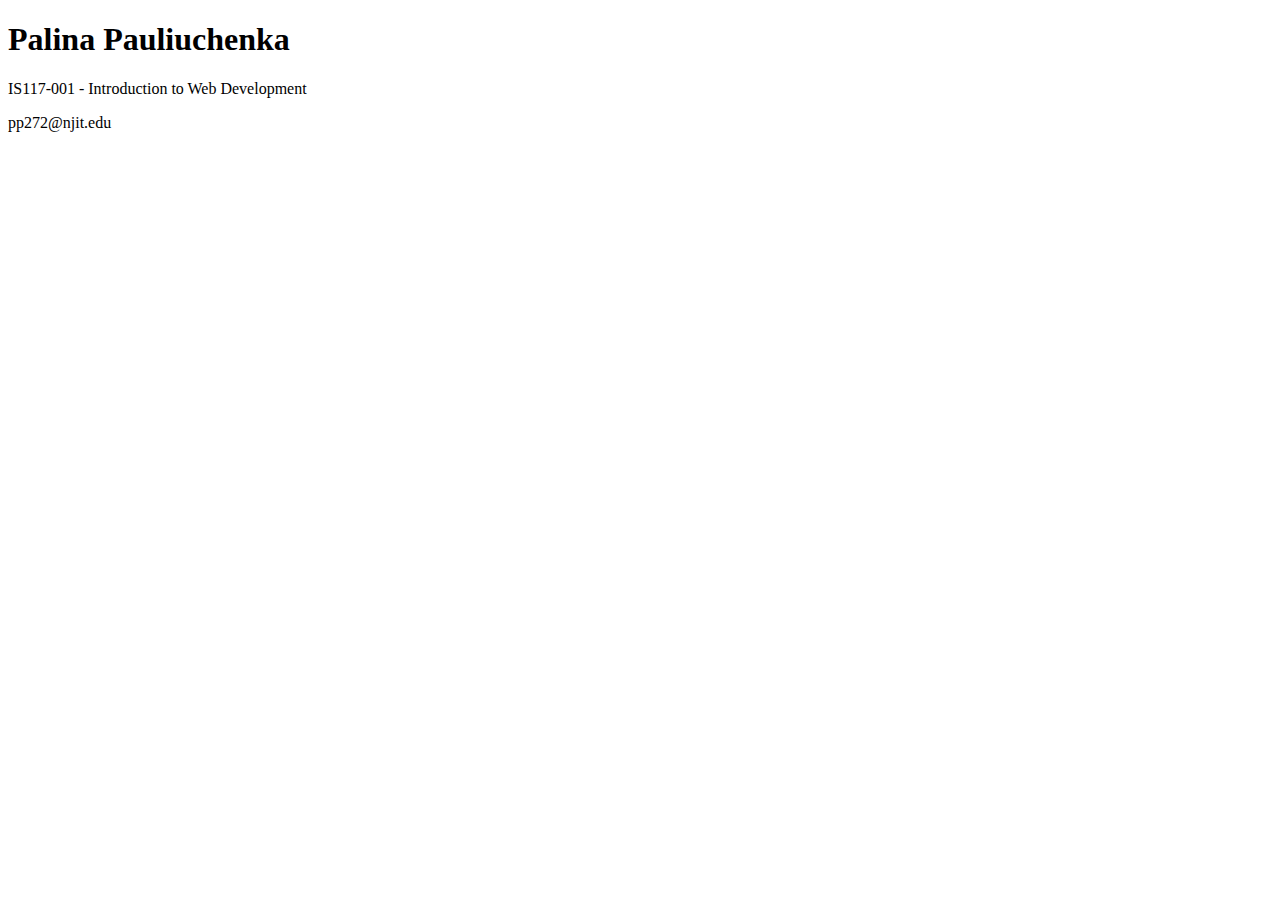
<file: A04/index.html>
<!doctype html>
<html lang="en">
<head>
    <meta charset="UTF-8">
    <meta name="viewport"
          content="width=device-width, user-scalable=no, initial-scale=1.0, maximum-scale=1.0, minimum-scale=1.0">
    <meta http-equiv="X-UA-Compatible" content="ie=edge">
    <title>A04</title>
</head>
<body>

    <h1>Palina Pauliuchenka</h1>
    <p>IS117-001 - Introduction to Web Development</p>
    <p>pp272@njit.edu</p>

</body>
</html>
</file>
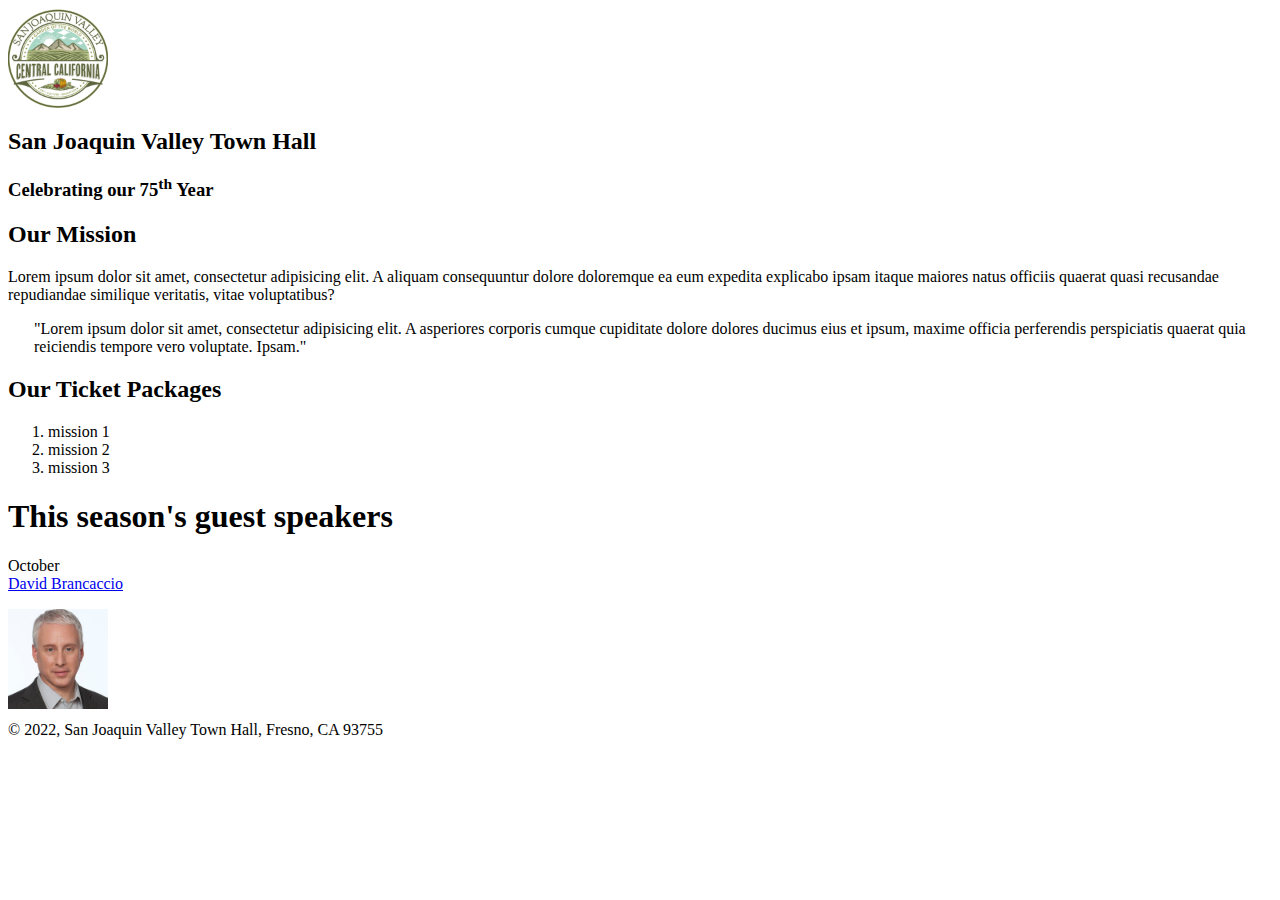
<file: A05/index.html>
<!doctype html>
<html lang="en">
<head>
    <meta charset="UTF-8">
    <meta name="viewport"
          content="width=device-width, user-scalable=no, initial-scale=1.0, maximum-scale=1.0, minimum-scale=1.0">
    <meta http-equiv="X-UA-Compatible" content="ie=edge">
    <title>A05 - Enter Home Page HTML</title>
    <link rel="stylesheet" href="./main.css">
</head>
<body>
    <header>
        <img src="./logo.png" alt="logotype" title="logotype">
        <h2>San Joaquin Valley Town Hall</h2>
        <h3>Celebrating our 75<sup>th</sup> Year</h3>
    </header>

    <main>
        <h2>Our Mission</h2>
        <p>Lorem ipsum dolor sit amet, consectetur adipisicing elit. A aliquam consequuntur dolore doloremque ea eum expedita explicabo ipsam itaque maiores natus officiis quaerat quasi recusandae repudiandae similique veritatis, vitae voluptatibus?</p>

        <p class="quote">"Lorem ipsum dolor sit amet, consectetur adipisicing elit. A asperiores corporis cumque cupiditate dolore dolores ducimus eius et ipsum, maxime officia perferendis perspiciatis quaerat quia reiciendis tempore vero voluptate. Ipsam."</p>

        <h2>Our Ticket Packages</h2>
        <ol>
            <li>mission 1</li>
            <li>mission 2</li>
            <li>mission 3</li>
        </ol>

        <h1>This season's guest speakers</h1>
        <p>October <br> <a href="./speaker.html">David Brancaccio</a></p>
        <img class="speaker" src="./speaker.avif" alt="">
    </main>

    <footer>
        &copy; 2022, San Joaquin Valley Town Hall, Fresno, CA 93755
    </footer>
</body>
</html>
</file>
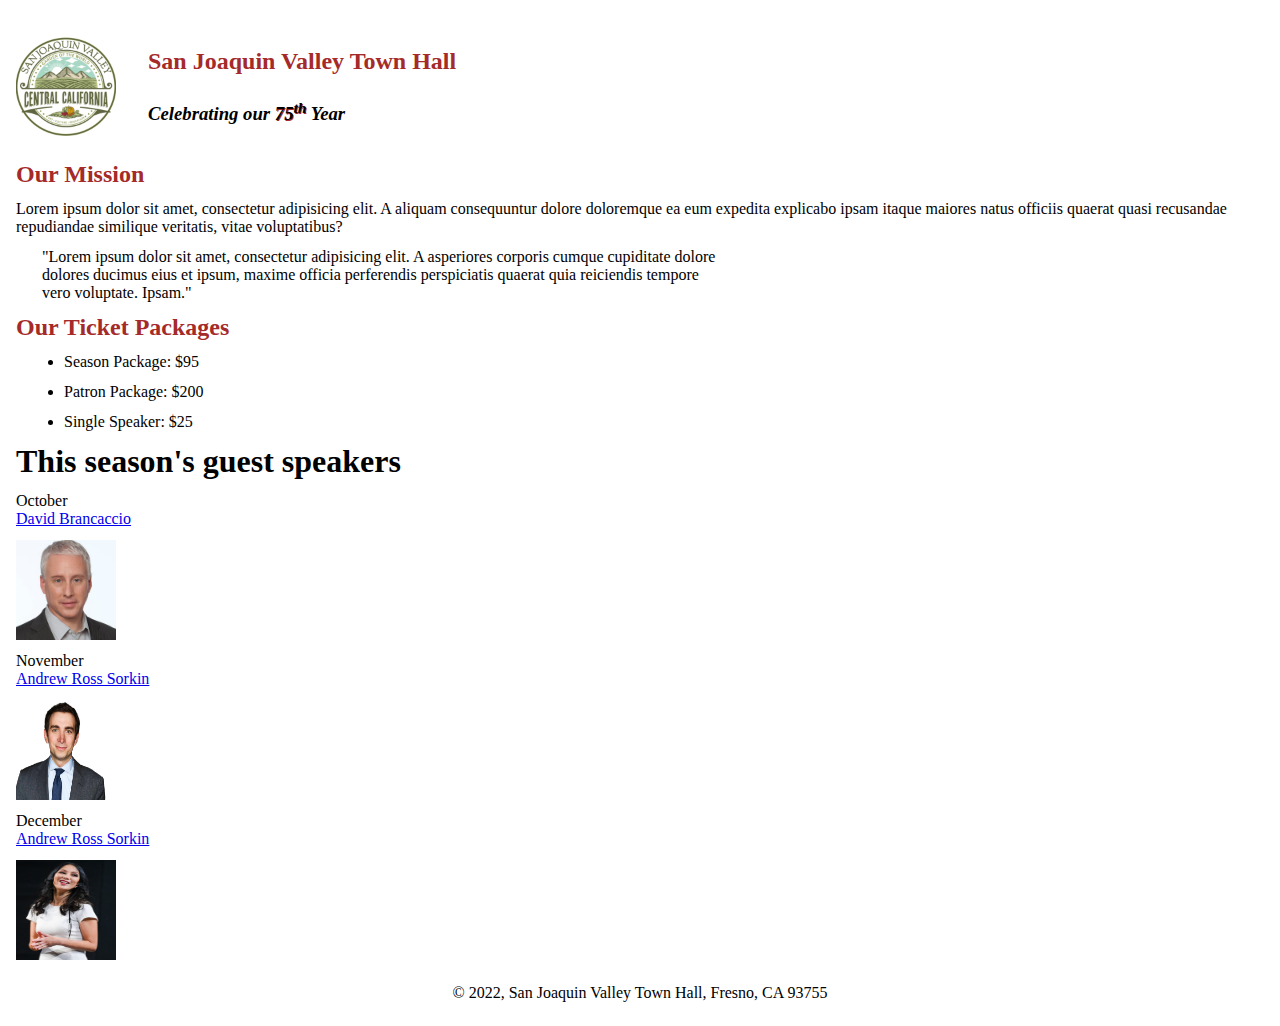
<file: A06/index.html>
<!doctype html>
<html lang="en">
<head>
    <meta charset="UTF-8">
    <meta name="viewport"
          content="width=device-width, user-scalable=no, initial-scale=1.0, maximum-scale=1.0, minimum-scale=1.0">
    <meta http-equiv="X-UA-Compatible" content="ie=edge">
    <title>A06 - Format Town Hall Home Page</title>
    <link rel="stylesheet" href="styles/main.css">
</head>
<body>
    <header>
        <img src="images/logo.png" alt="logotype" title="logotype">
        <div class="brand">
            <h2>San Joaquin Valley Town Hall</h2>
            <h3>Celebrating our <span>75<sup>th</sup></span> Year</h3>
        </div>
    </header>

    <main>
        <h2>Our Mission</h2>
        <p>Lorem ipsum dolor sit amet, consectetur adipisicing elit. A aliquam consequuntur dolore doloremque ea eum expedita explicabo ipsam itaque maiores natus officiis quaerat quasi recusandae repudiandae similique veritatis, vitae voluptatibus?</p>

        <p class="quote">"Lorem ipsum dolor sit amet, consectetur adipisicing elit. A asperiores corporis cumque cupiditate dolore dolores ducimus eius et ipsum, maxime officia perferendis perspiciatis quaerat quia reiciendis tempore vero voluptate. Ipsam."</p>

        <h2>Our Ticket Packages</h2>
        <ul>
            <li>Season Package: $95</li>
            <li>Patron Package: $200</li>
            <li>Single Speaker: $25</li>
        </ul>

        <h1>This season's guest speakers</h1>
        <p>October <br> <a href="./davidbrancaccio.html">David Brancaccio</a></p>
        <img class="speaker" src="images/speaker.avif" alt="">

        <p>November <br> <a href="./andrewrosssorkin.html">Andrew Ross Sorkin</a></p>
        <img class="speaker" src="images/speaker-2.png" alt="">

        <p>December <br> <a href="./amychua.html">Andrew Ross Sorkin</a></p>
        <img class="speaker" src="images/speaker-3.jpeg" alt="">
    </main>

    <footer>
        &copy; 2022, San Joaquin Valley Town Hall, Fresno, CA 93755
    </footer>
</body>
</html>
</file>
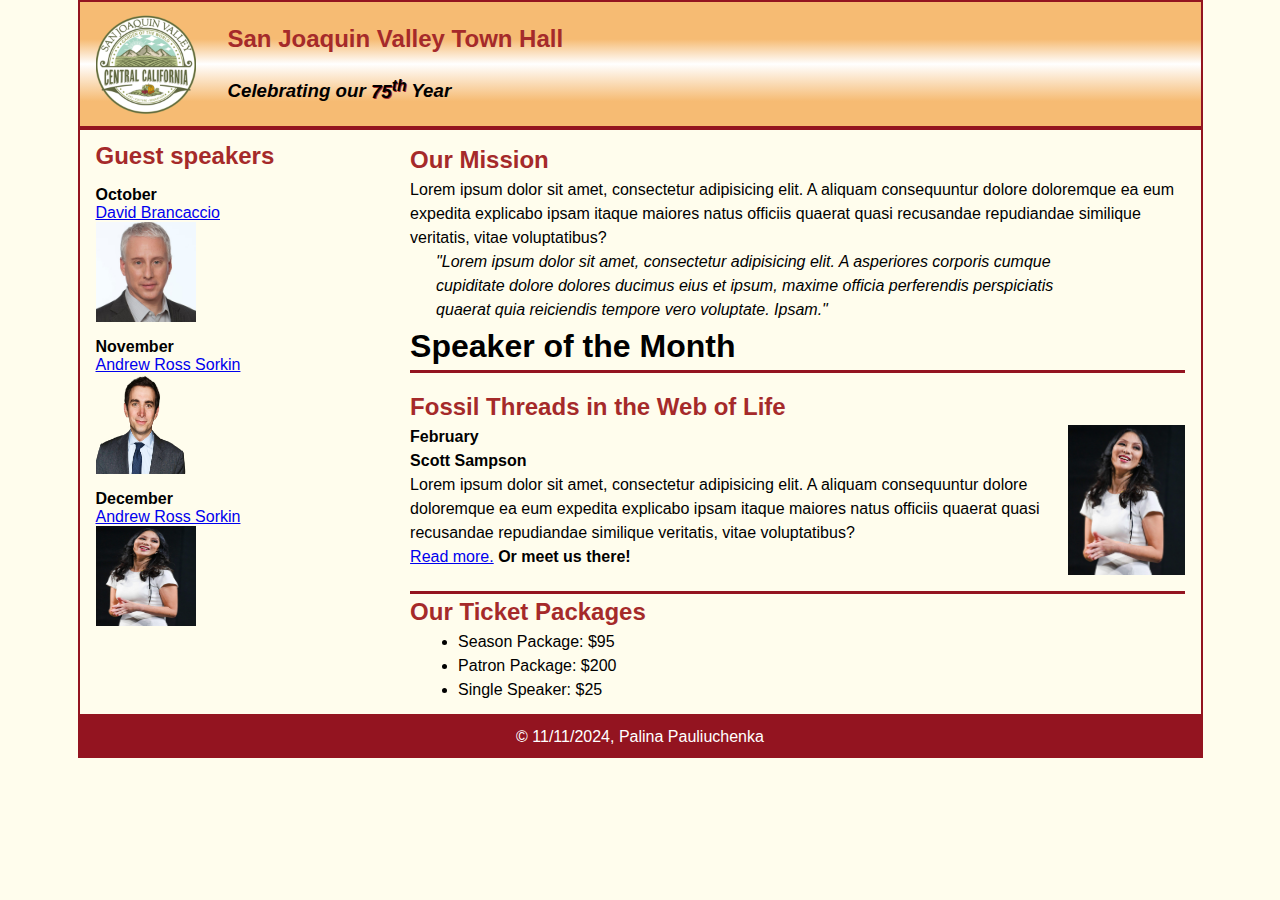
<file: A08/index.html>
<!doctype html>
<html lang="en">
<head>
    <meta charset="UTF-8">
    <meta name="viewport"
          content="width=device-width, user-scalable=no, initial-scale=1.0, maximum-scale=1.0, minimum-scale=1.0">
    <meta http-equiv="X-UA-Compatible" content="ie=edge">
    <title>A08 & A09 - Format Town Hall Home Page</title>
    <link rel="stylesheet" href="styles/main.css">
</head>
<body>
    <header>
        <img src="images/logo.png" alt="logotype" title="logotype">
        <div class="brand">
            <h2>San Joaquin Valley Town Hall</h2>
            <h3>Celebrating our <span>75<sup>th</sup></span> Year</h3>
        </div>
    </header>

    <main>
        <div class="speakersList" style="width: 325px">
            <h2>Guest speakers</h2>

            <p>October <br> <a href="./davidbrancaccio.html">David Brancaccio</a></p>
            <img class="speaker" src="images/speaker.avif" alt="">

            <p>November <br> <a href="./andrewrosssorkin.html">Andrew Ross Sorkin</a></p>
            <img class="speaker" src="images/speaker-2.png" alt="">

            <p>December <br> <a href="./amychua.html">Andrew Ross Sorkin</a></p>
            <img class="speaker" src="images/speaker-3.jpeg" alt="">
        </div>

        <div class="wrapper" style="width: 800px;">
            <h2>Our Mission</h2>
            <p>Lorem ipsum dolor sit amet, consectetur adipisicing elit. A aliquam consequuntur dolore doloremque ea eum expedita explicabo ipsam itaque maiores natus officiis quaerat quasi recusandae repudiandae similique veritatis, vitae voluptatibus?</p>

            <p class="quote">"Lorem ipsum dolor sit amet, consectetur adipisicing elit. A asperiores corporis cumque cupiditate dolore dolores ducimus eius et ipsum, maxime officia perferendis perspiciatis quaerat quia reiciendis tempore vero voluptate. Ipsam."</p>

            <h1>Speaker of the Month</h1>

            <div
                class="wrapper"
                style="
                    border-bottom: 3px solid #931420;
                    border-top: 3px solid #931420;
                    padding: 1rem 0;
                "
            >
                <h2>Fossil Threads in the Web of Life</h2>
                <div style="display: flex; justify-content: space-between">
                    <div>

                        <p>
                            <strong>February <br>Scott Sampson <br></strong>
                            Lorem ipsum dolor sit amet, consectetur adipisicing elit. A aliquam consequuntur dolore doloremque ea eum expedita explicabo ipsam itaque maiores natus officiis quaerat quasi recusandae repudiandae similique veritatis, vitae voluptatibus?
                        </p>

                        <p>
                            <a href="./scottsampson.html">Read more.</a>
                            <strong>Or meet us there!</strong>
                        </p>
                    </div>

                    <img src="./images/speaker-3.jpeg" alt="" style="width: 300px; height: 150px">
                </div>
            </div>

            <h2>Our Ticket Packages</h2>
            <ul>
                <li>Season Package: $95</li>
                <li>Patron Package: $200</li>
                <li>Single Speaker: $25</li>
            </ul>
        </div>
    </main>

    <footer>
        &copy; 11/11/2024, Palina Pauliuchenka
    </footer>
</body>
</html>
</file>
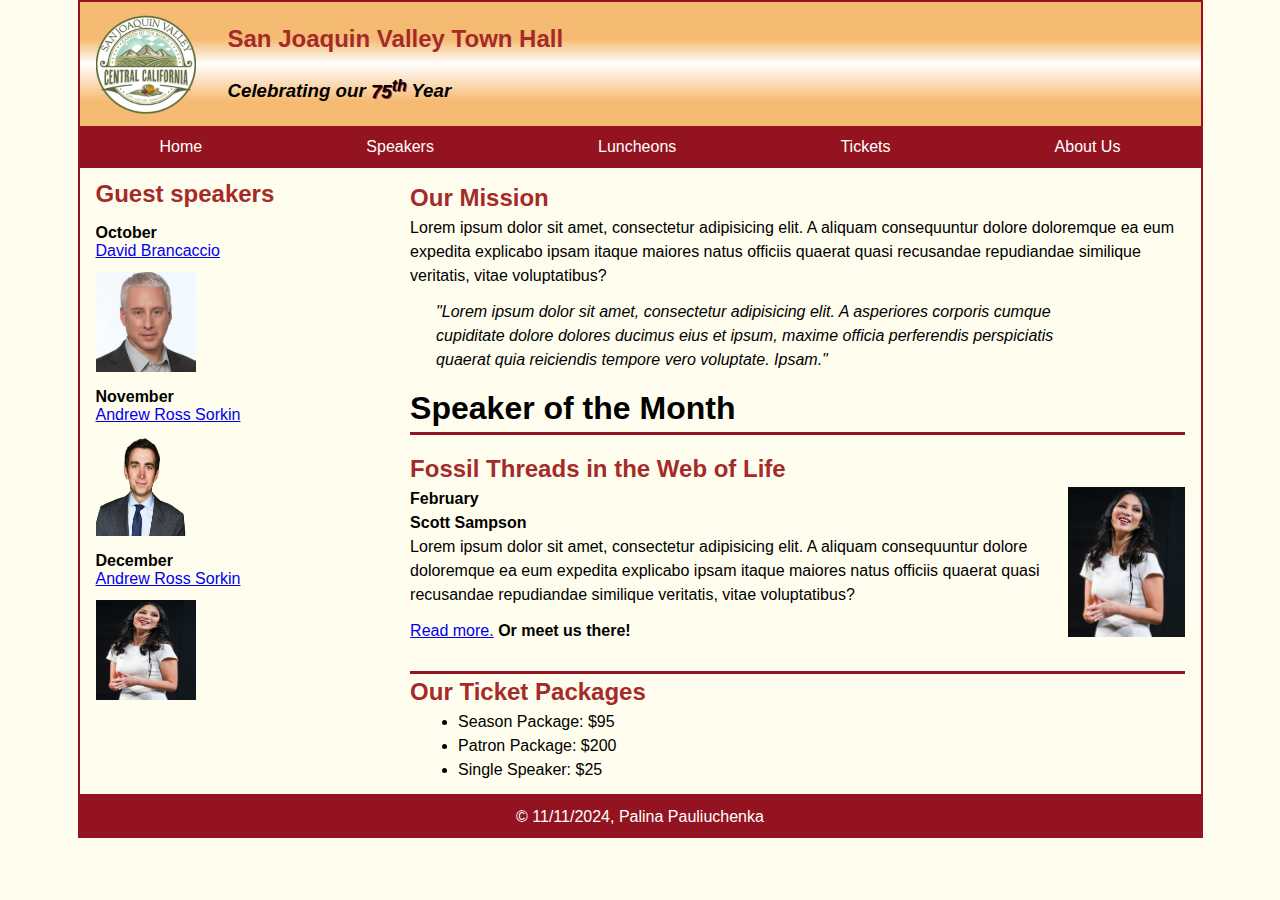
<file: A09/index.html>
<!doctype html>
<html lang="en">
<head>
    <meta charset="UTF-8">
    <meta name="viewport"
          content="width=device-width, user-scalable=no, initial-scale=1.0, maximum-scale=1.0, minimum-scale=1.0">
    <meta http-equiv="X-UA-Compatible" content="ie=edge">
    <title>A08 & A09 - Format Town Hall Home Page</title>
    <link rel="stylesheet" href="styles/main.css">
</head>
<body>
    <header>
        <img src="images/logo.png" alt="logotype" title="logotype">
        <div class="brand">
            <h2>San Joaquin Valley Town Hall</h2>
            <h3>Celebrating our <span>75<sup>th</sup></span> Year</h3>
        </div>
    </header>

    <nav id="navbar" class="navbar" style="background-color: #931420">
        <ul>
            <li><a href="">Home</a></li>
            <li><a href="">Speakers</a></li>
            <li><a href="">Luncheons</a></li>
            <li><a href="">Tickets</a></li>
            <li class="about-us"><a href="">About Us</a>
                <ul class="dropdown">
                    <li><a href="">Our History</a></li>
                    <li><a href="">Board of Directors</a></li>
                    <li><a href="">Past Speakers</a></li>
                    <li><a href="">Contact Information</a></li>
                </ul>
            </li>
        </ul>
    </nav>

    <main>
        <div class="speakersList" style="width: 325px">
            <h2>Guest speakers</h2>

            <p>October <br> <a href="./davidbrancaccio.html">David Brancaccio</a></p>
            <img class="speaker" src="images/speaker.avif" alt="">

            <p>November <br> <a href="./andrewrosssorkin.html">Andrew Ross Sorkin</a></p>
            <img class="speaker" src="images/speaker-2.png" alt="">

            <p>December <br> <a href="./amychua.html">Andrew Ross Sorkin</a></p>
            <img class="speaker" src="images/speaker-3.jpeg" alt="">
        </div>

        <div class="wrapper" style="width: 800px;">
            <h2>Our Mission</h2>
            <p>Lorem ipsum dolor sit amet, consectetur adipisicing elit. A aliquam consequuntur dolore doloremque ea eum expedita explicabo ipsam itaque maiores natus officiis quaerat quasi recusandae repudiandae similique veritatis, vitae voluptatibus?</p>

            <p class="quote">"Lorem ipsum dolor sit amet, consectetur adipisicing elit. A asperiores corporis cumque cupiditate dolore dolores ducimus eius et ipsum, maxime officia perferendis perspiciatis quaerat quia reiciendis tempore vero voluptate. Ipsam."</p>

            <h1>Speaker of the Month</h1>

            <div
                class="wrapper"
                style="
                    border-bottom: 3px solid #931420;
                    border-top: 3px solid #931420;
                    padding: 1rem 0;
                "
            >
                <h2>Fossil Threads in the Web of Life</h2>
                <div style="display: flex; justify-content: space-between">
                    <div>

                        <p>
                            <strong>February <br>Scott Sampson <br></strong>
                            Lorem ipsum dolor sit amet, consectetur adipisicing elit. A aliquam consequuntur dolore doloremque ea eum expedita explicabo ipsam itaque maiores natus officiis quaerat quasi recusandae repudiandae similique veritatis, vitae voluptatibus?
                        </p>

                        <p>
                            <a href="./scottsampson.html">Read more.</a>
                            <strong>Or meet us there!</strong>
                        </p>
                    </div>

                    <img src="./images/speaker-3.jpeg" alt="" style="width: 300px; height: 150px">
                </div>
            </div>

            <h2>Our Ticket Packages</h2>
            <ul>
                <li>Season Package: $95</li>
                <li>Patron Package: $200</li>
                <li>Single Speaker: $25</li>
            </ul>
        </div>
    </main>

    <footer>
        &copy; 11/11/2024, Palina Pauliuchenka
    </footer>
</body>
</html>
</file>
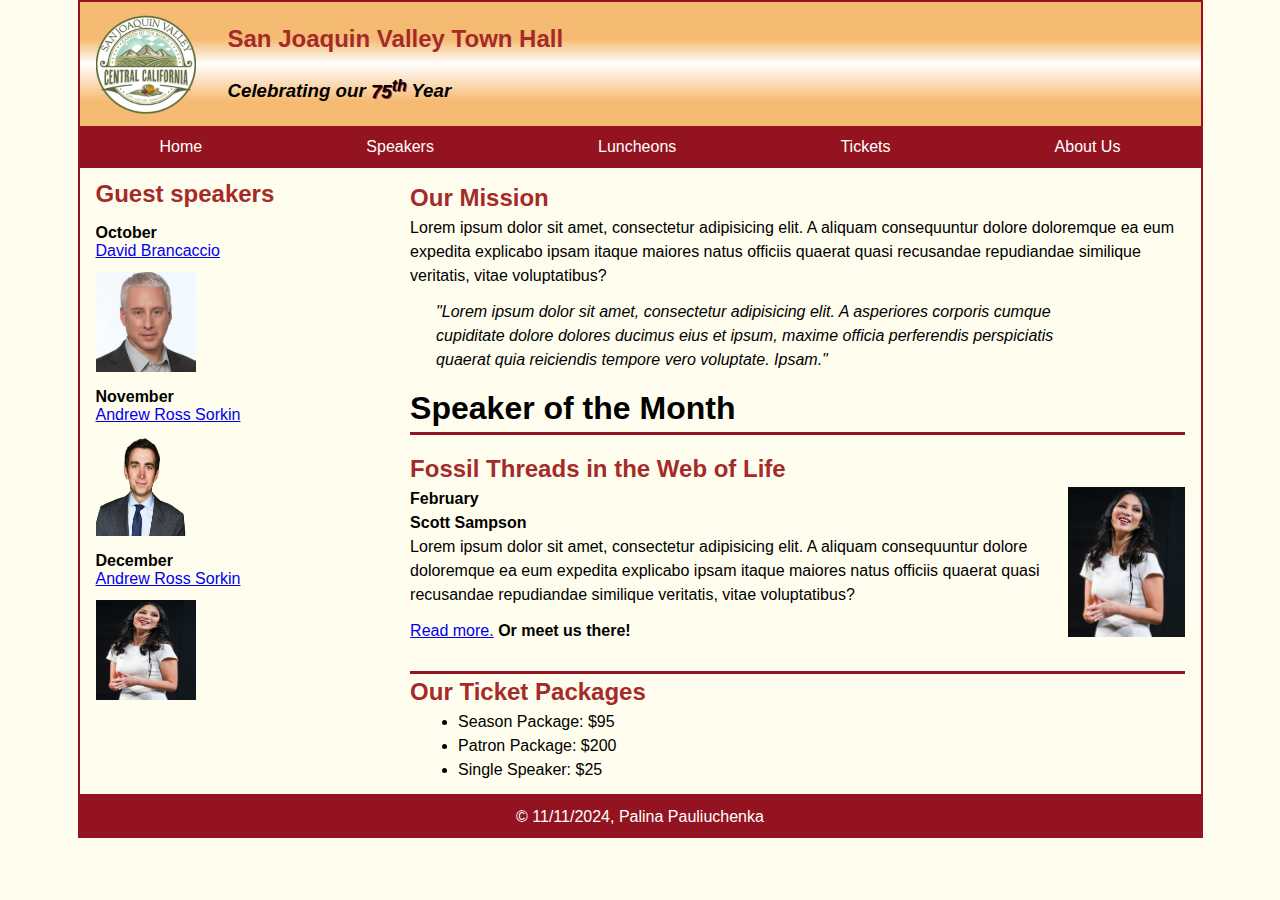
<file: A10/index.html>
<!doctype html>
<html lang="en">
<head>
    <meta charset="UTF-8">
    <meta name="viewport"
          content="width=device-width, user-scalable=no, initial-scale=1.0, maximum-scale=1.0, minimum-scale=1.0">
    <meta http-equiv="X-UA-Compatible" content="ie=edge">
    <title>A010 - Cookies</title>
    <link rel="stylesheet" href="styles/main.css">
    <script>
        function setCookie(cname, cvalue, exdays) {
            const d = new Date();
            d.setTime(d.getTime() + (exdays*24*60*60*1000));
            let expires = "expires="+ d.toUTCString();
            document.cookie = cname + "=" + cvalue + ";" + expires + ";path=/";
        }

        function getCookie(cname) {
            let name = cname + "=";
            let decodedCookie = decodeURIComponent(document.cookie);
            let ca = decodedCookie.split(';');
            for(let i = 0; i <ca.length; i++) {
                let c = ca[i];
                while (c.charAt(0) == ' ') {
                    c = c.substring(1);
                }
                if (c.indexOf(name) == 0) {
                    return c.substring(name.length, c.length);
                }
            }
            return "";
        }

        function checkCookie() {
            let username = getCookie("username");
            if (username != "") {
                alert("Welcome again " + username);
            } else {
                username = prompt("Please enter your name:", "");
                if (username != "" && username != null) {
                    setCookie("username", username, 365);
                }
            }
        }
    </script>
</head>
<body onload="checkCookie()">
    <header>
        <img src="images/logo.png" alt="logotype" title="logotype">
        <div class="brand">
            <h2>San Joaquin Valley Town Hall</h2>
            <h3>Celebrating our <span>75<sup>th</sup></span> Year</h3>
        </div>
    </header>

    <nav id="navbar" class="navbar" style="background-color: #931420">
        <ul>
            <li><a href="">Home</a></li>
            <li><a href="">Speakers</a></li>
            <li><a href="">Luncheons</a></li>
            <li><a href="">Tickets</a></li>
            <li class="about-us"><a href="">About Us</a>
                <ul class="dropdown">
                    <li><a href="">Our History</a></li>
                    <li><a href="">Board of Directors</a></li>
                    <li><a href="">Past Speakers</a></li>
                    <li><a href="">Contact Information</a></li>
                </ul>
            </li>
        </ul>
    </nav>

    <main>
        <div class="speakersList" style="width: 325px">
            <h2>Guest speakers</h2>

            <p>October <br> <a href="./davidbrancaccio.html">David Brancaccio</a></p>
            <img class="speaker" src="images/speaker.avif" alt="">

            <p>November <br> <a href="./andrewrosssorkin.html">Andrew Ross Sorkin</a></p>
            <img class="speaker" src="images/speaker-2.png" alt="">

            <p>December <br> <a href="./amychua.html">Andrew Ross Sorkin</a></p>
            <img class="speaker" src="images/speaker-3.jpeg" alt="">
        </div>

        <div class="wrapper" style="width: 800px;">
            <h2>Our Mission</h2>
            <p>Lorem ipsum dolor sit amet, consectetur adipisicing elit. A aliquam consequuntur dolore doloremque ea eum expedita explicabo ipsam itaque maiores natus officiis quaerat quasi recusandae repudiandae similique veritatis, vitae voluptatibus?</p>

            <p class="quote">"Lorem ipsum dolor sit amet, consectetur adipisicing elit. A asperiores corporis cumque cupiditate dolore dolores ducimus eius et ipsum, maxime officia perferendis perspiciatis quaerat quia reiciendis tempore vero voluptate. Ipsam."</p>

            <h1>Speaker of the Month</h1>

            <div
                class="wrapper"
                style="
                    border-bottom: 3px solid #931420;
                    border-top: 3px solid #931420;
                    padding: 1rem 0;
                "
            >
                <h2>Fossil Threads in the Web of Life</h2>
                <div style="display: flex; justify-content: space-between">
                    <div>

                        <p>
                            <strong>February <br>Scott Sampson <br></strong>
                            Lorem ipsum dolor sit amet, consectetur adipisicing elit. A aliquam consequuntur dolore doloremque ea eum expedita explicabo ipsam itaque maiores natus officiis quaerat quasi recusandae repudiandae similique veritatis, vitae voluptatibus?
                        </p>

                        <p>
                            <a href="./scottsampson.html">Read more.</a>
                            <strong>Or meet us there!</strong>
                        </p>
                    </div>

                    <img src="./images/speaker-3.jpeg" alt="" style="width: 300px; height: 150px">
                </div>
            </div>

            <h2>Our Ticket Packages</h2>
            <ul>
                <li>Season Package: $95</li>
                <li>Patron Package: $200</li>
                <li>Single Speaker: $25</li>
            </ul>
        </div>
    </main>

    <footer>
        &copy; 11/11/2024, Palina Pauliuchenka
    </footer>
</body>
</html>
</file>
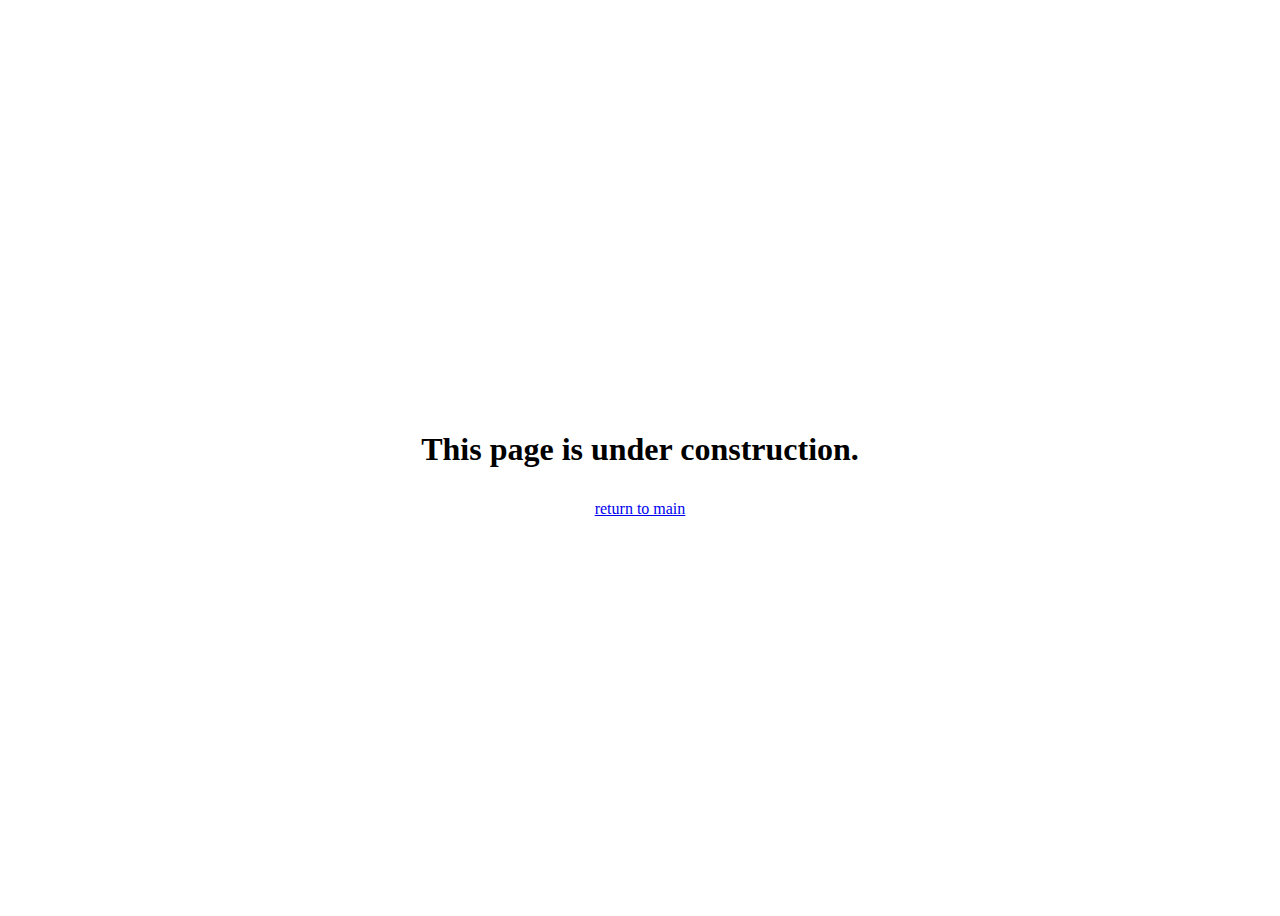
<file: A05/speaker.html>
<!doctype html>
<html lang="en">
<head>
    <meta charset="UTF-8">
    <meta name="viewport"
          content="width=device-width, user-scalable=no, initial-scale=1.0, maximum-scale=1.0, minimum-scale=1.0">
    <meta http-equiv="X-UA-Compatible" content="ie=edge">
    <title>Speaker</title>
    <link rel="stylesheet" href="./main.css">
</head>
<body class="speakerPage">
    <p class="error">This page is under construction.</p>
    <a href="./index.html">return to main</a>
</body>
</html>
</file>
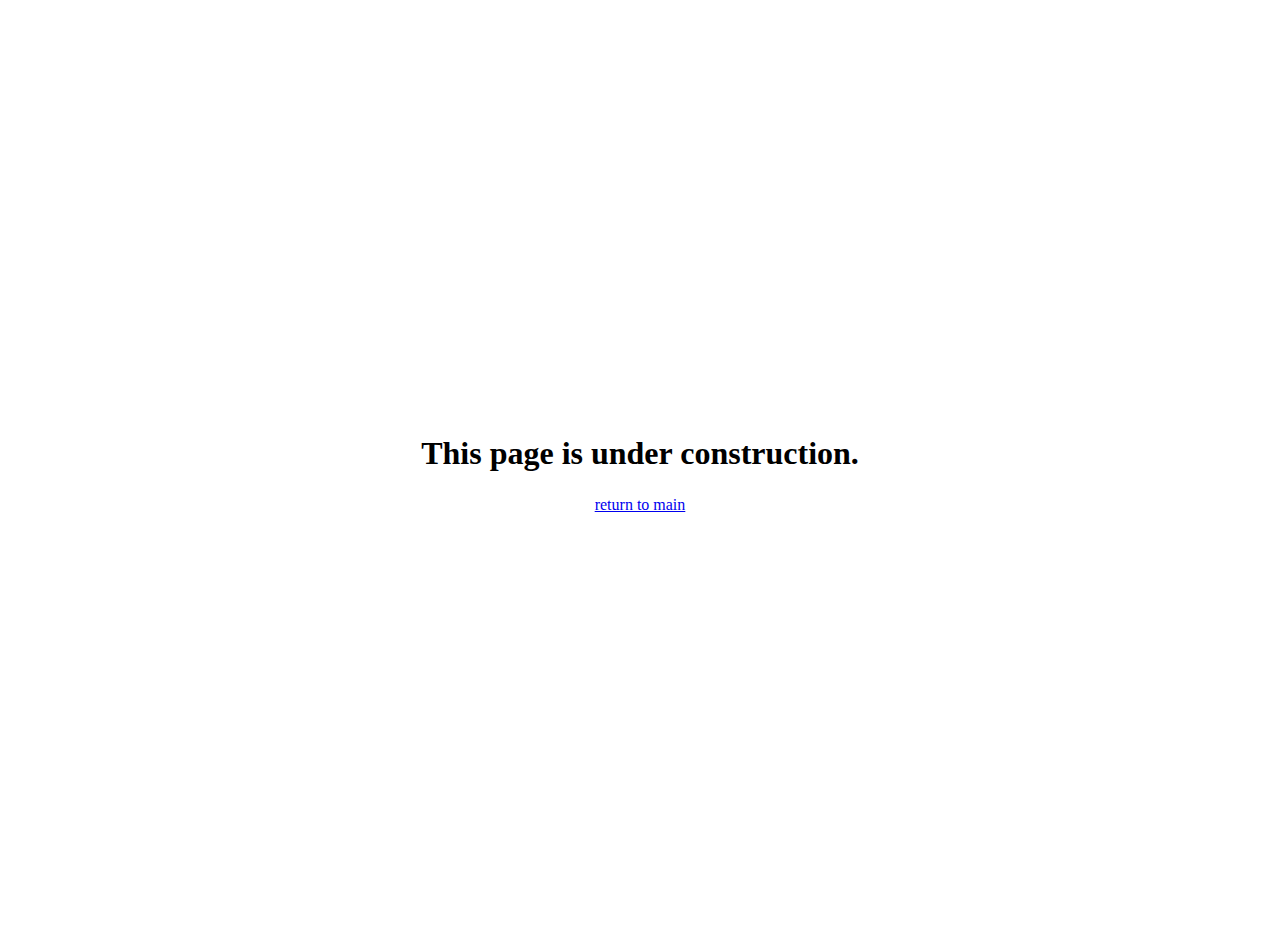
<file: A06/amychua.html>
<!doctype html>
<html lang="en">
<head>
    <meta charset="UTF-8">
    <meta name="viewport"
          content="width=device-width, user-scalable=no, initial-scale=1.0, maximum-scale=1.0, minimum-scale=1.0">
    <meta http-equiv="X-UA-Compatible" content="ie=edge">
    <title>Speaker</title>
    <link rel="stylesheet" href="styles/main.css">
</head>
<body class="speakerPage">
<p class="error">This page is under construction.</p>
<a href="./index.html">return to main</a>
</body>
</html>
</file>
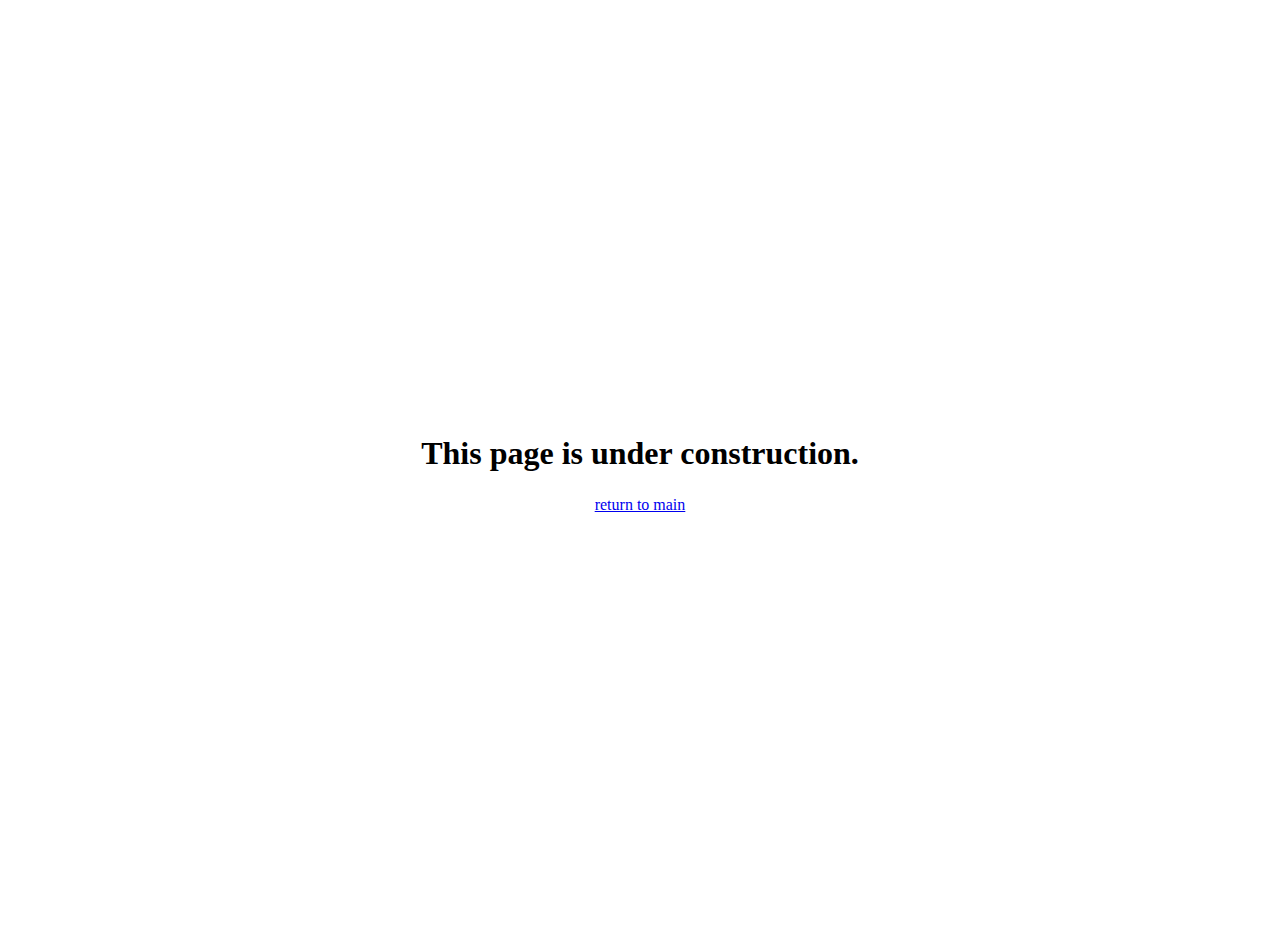
<file: A06/davidbrancaccio.html>
<!doctype html>
<html lang="en">
<head>
    <meta charset="UTF-8">
    <meta name="viewport"
          content="width=device-width, user-scalable=no, initial-scale=1.0, maximum-scale=1.0, minimum-scale=1.0">
    <meta http-equiv="X-UA-Compatible" content="ie=edge">
    <title>Speaker</title>
    <link rel="stylesheet" href="styles/main.css">
</head>
<body class="speakerPage">
    <p class="error">This page is under construction.</p>
    <a href="./index.html">return to main</a>
</body>
</html>
</file>
<file: A05/main.css>
img {
    width: 100px;
    height: 100px;
    display: block;
}

p.quote {
    padding-left: 26px;
}

p.error {
    font-weight: bold;
    font-size: 2rem;
}

footer {
    padding-top: 12px;
}

body.speakerPage {
    height: 100vh;
    display: flex;
    justify-content: center;
    align-items: center;
    flex-direction: column;
}
</file>
<file: A06/styles/main.css>
*,
*::before,
*::after {
    padding: 0;
    margin: 12px 0;
    box-sizing: border-box;
}

body {
    padding: 0 16px;
}

header {
    display: flex;
}

header > img {
    display: block;
    margin-right: 2rem;
}

a:hover {
    font-style: italic;
}

h2 {
    color: brown;
}

img {
    width: 100px;
    height: 100px;
    display: block;
}

div.brand {
    display: flex;
    flex-direction: column;
    justify-content: space-around;
}

div.brand > h3 {
    font-style: italic;
}

div.brand h3 > span {
    text-shadow: 1px 1px brown;
}

p.quote {
    padding-left: 26px;
    max-width: 700px;
}

p.error {
    font-weight: bold;
    font-size: 2rem;
}

ul {
    padding-left: 3rem;
}

footer {
    text-align: center;
    padding-top: 12px;
}

body.speakerPage {
    height: 100vh;
    display: flex;
    justify-content: center;
    align-items: center;
    flex-direction: column;
}
</file>
<file: A08/styles/main.css>
*,
*::before,
*::after {
    padding: 0;
    margin: 0;
    box-sizing: border-box;
    font-family: sans-serif;
}

body {
    background-color: #fffded;
    width: 1125px;
    margin: 0 auto;
}

header {
    display: flex;
    background-image: linear-gradient(#f6bb73 0%, #f6bb73 30%, #ffffff 50%, #f6bb73 80%, #f6bb73 100%);
}

header, main{
    padding: 12px 16px;
    border: 2px solid #931420;
}

header > img {
    display: block;
    margin-right: 2rem;
}

main {
    display: flex;
    justify-content: space-around;
}

a:hover {
    font-style: italic;
}

h2 {
    color: brown;
}

img {
    width: 100px;
    height: 100px;
    display: block;
}

div.wrapper {
    line-height: 1.5;
}

div.brand {
    display: flex;
    flex-direction: column;
    justify-content: space-around;
}

div.brand > h3 {
    font-style: italic;
}

div.brand h3 > span {
    text-shadow: 1px 1px brown;
}

p.quote {
    padding-left: 26px;
    max-width: 700px;
    font-style: italic;
}

p.error {
    font-weight: bold;
    font-size: 2rem;
}

ul {
    padding-left: 3rem;
}

footer {
    text-align: center;
    padding: 12px 0;
    background-color: #931420;
    color: #ffffff;
}

body.speakerPage {
    height: 100vh;
    display: flex;
    justify-content: center;
    align-items: center;
    flex-direction: column;
}

div.speakersList p {
    font-weight: bold;
    margin-top: 1rem;
}

div.speakersList p > a {
    font-weight: normal;
    margin-top: 0;
}

.rtn {
    margin-top: 1rem;
}
</file>
<file: A09/styles/main.css>
*,
*::before,
*::after {
    padding: 0;
    margin: 0;
    box-sizing: border-box;
    font-family: sans-serif;
}

body {
    background-color: #fffded;
    width: 1125px;
    margin: 0 auto;
}

header {
    display: flex;
    background-image: linear-gradient(#f6bb73 0%, #f6bb73 30%, #ffffff 50%, #f6bb73 80%, #f6bb73 100%);
}

header, main{
    padding: 12px 16px;
    border: 2px solid #931420;
}

header > img {
    display: block;
    margin-right: 2rem;
}

main {
    display: flex;
    justify-content: space-around;
}

a:hover {
    font-style: italic;
}

h2 {
    color: brown;
}

img {
    width: 100px;
    height: 100px;
    display: block;
}

div.wrapper {
    line-height: 1.5;
}

div.brand {
    display: flex;
    flex-direction: column;
    justify-content: space-around;
}

div.brand > h3 {
    font-style: italic;
}

div.brand h3 > span {
    text-shadow: 1px 1px brown;
}

p.quote {
    padding-left: 26px;
    max-width: 700px;
    font-style: italic;
}

p.error {
    font-weight: bold;
    font-size: 2rem;
}

ul {
    padding-left: 3rem;
}

footer {
    text-align: center;
    padding: 12px 0;
    background-color: #931420;
    color: #ffffff;
}

body.speakerPage {
    height: 100vh;
    display: flex;
    justify-content: center;
    align-items: center;
    flex-direction: column;
}

div.speakersList p {
    font-weight: bold;
    margin-top: 1rem;
}

div.speakersList p > a {
    font-weight: normal;
    margin-top: 0;
}

.rtn {
    margin-top: 1rem;
}

.navbar a {
    color: #ffffff;
    text-decoration: none;
}

.navbar ul {
    list-style-type: none;
    display: flex;
    justify-content: space-around;
    padding: 0.75rem 0;
    color: #ffffff;
}
/* Style for the main navbar */
.navbar ul {
    list-style: none;
    padding: 0;
    margin: 0;
    display: flex;
}

.navbar ul li {
    position: relative;
    padding: 10px 15px;
    color: white;
    cursor: pointer;
}

/* Dropdown menu styling */
.dropdown {
    display: none; /* Hidden initially */
    position: absolute;
    top: 100%; /* Position dropdown below "About Us" */
    left: 0;
    background-color: #931420;
    padding: 10px 0;
    list-style: none;
    min-width: 150px;
    border-radius: 4px;
}

/* Show the dropdown on hover */
.about-us .dropdown {
    display: none; /* Show on hover */
}

.about-us:hover .dropdown {
    display: block; /* Show on hover */
}

/* Styling for dropdown items */
.dropdown li {
    padding: 8px 15px;
    color: white;
    cursor: pointer;
    white-space: nowrap;
}

.dropdown li:hover {
    background-color: #c43d40; /* Slight color change on hover */
}

main p {
    margin-bottom: 0.75rem;
}
</file>
<file: A10/styles/main.css>
*,
*::before,
*::after {
    padding: 0;
    margin: 0;
    box-sizing: border-box;
    font-family: sans-serif;
}

body {
    background-color: #fffded;
    width: 1125px;
    margin: 0 auto;
}

header {
    display: flex;
    background-image: linear-gradient(#f6bb73 0%, #f6bb73 30%, #ffffff 50%, #f6bb73 80%, #f6bb73 100%);
}

header, main{
    padding: 12px 16px;
    border: 2px solid #931420;
}

header > img {
    display: block;
    margin-right: 2rem;
}

main {
    display: flex;
    justify-content: space-around;
}

a:hover {
    font-style: italic;
}

h2 {
    color: brown;
}

img {
    width: 100px;
    height: 100px;
    display: block;
}

div.wrapper {
    line-height: 1.5;
}

div.brand {
    display: flex;
    flex-direction: column;
    justify-content: space-around;
}

div.brand > h3 {
    font-style: italic;
}

div.brand h3 > span {
    text-shadow: 1px 1px brown;
}

p.quote {
    padding-left: 26px;
    max-width: 700px;
    font-style: italic;
}

p.error {
    font-weight: bold;
    font-size: 2rem;
}

ul {
    padding-left: 3rem;
}

footer {
    text-align: center;
    padding: 12px 0;
    background-color: #931420;
    color: #ffffff;
}

body.speakerPage {
    height: 100vh;
    display: flex;
    justify-content: center;
    align-items: center;
    flex-direction: column;
}

div.speakersList p {
    font-weight: bold;
    margin-top: 1rem;
}

div.speakersList p > a {
    font-weight: normal;
    margin-top: 0;
}

.rtn {
    margin-top: 1rem;
}

.navbar a {
    color: #ffffff;
    text-decoration: none;
}

.navbar ul {
    list-style-type: none;
    display: flex;
    justify-content: space-around;
    padding: 0.75rem 0;
    color: #ffffff;
}
/* Style for the main navbar */
.navbar ul {
    list-style: none;
    padding: 0;
    margin: 0;
    display: flex;
}

.navbar ul li {
    position: relative;
    padding: 10px 15px;
    color: white;
    cursor: pointer;
}

/* Dropdown menu styling */
.dropdown {
    display: none; /* Hidden initially */
    position: absolute;
    top: 100%; /* Position dropdown below "About Us" */
    left: 0;
    background-color: #931420;
    padding: 10px 0;
    list-style: none;
    min-width: 150px;
    border-radius: 4px;
}

/* Show the dropdown on hover */
.about-us .dropdown {
    display: none; /* Show on hover */
}

.about-us:hover .dropdown {
    display: block; /* Show on hover */
}

/* Styling for dropdown items */
.dropdown li {
    padding: 8px 15px;
    color: white;
    cursor: pointer;
    white-space: nowrap;
}

.dropdown li:hover {
    background-color: #c43d40; /* Slight color change on hover */
}

main p {
    margin-bottom: 0.75rem;
}
</file>
